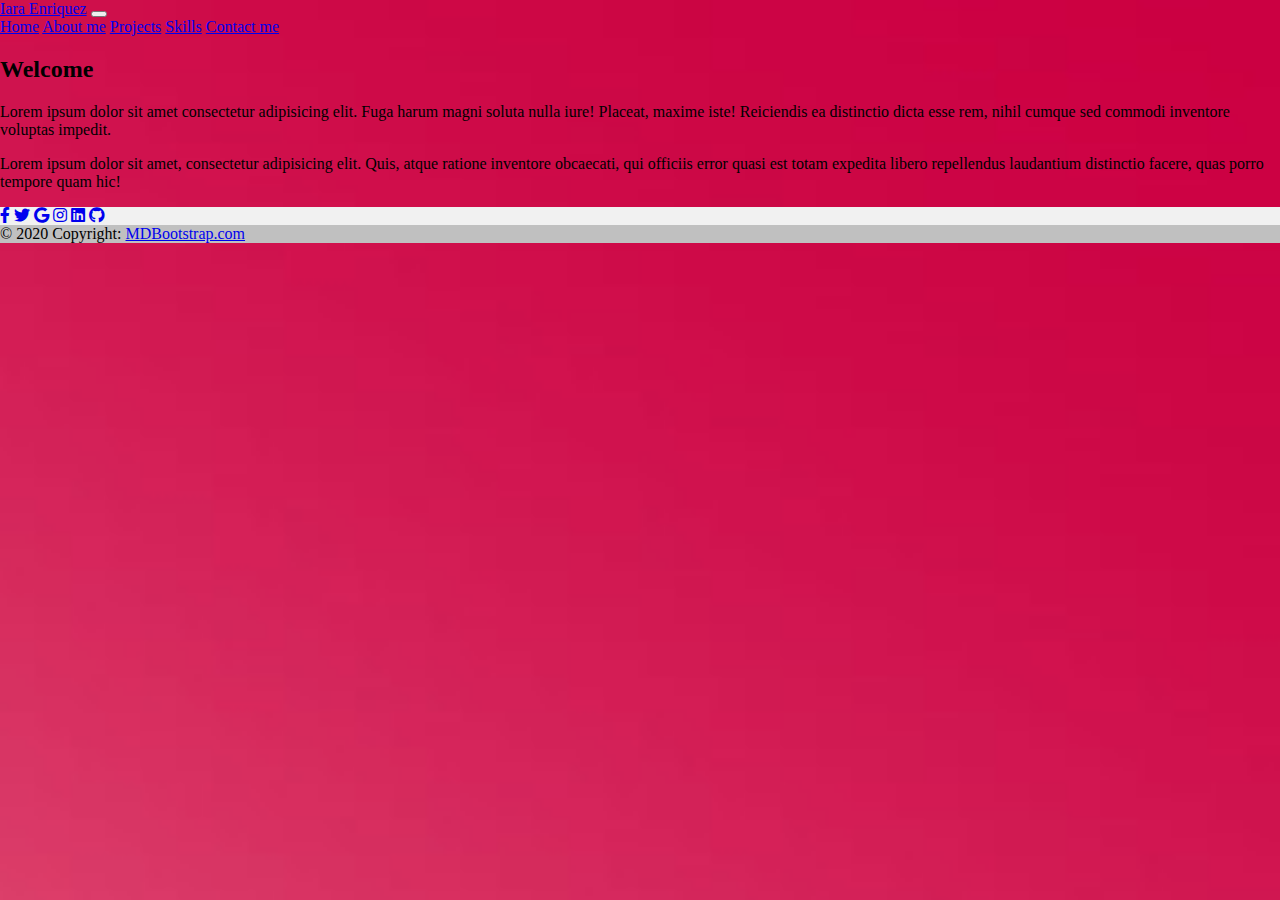
<file: index.html>
<!DOCTYPE html>
<html lang="en">
  <head>
    <meta charset="utf-8" />
    <meta name="viewport" content="width=device-width, initial-scale=1" />
    <title>Bootstrap demo</title>
    <link
      href="https://cdn.jsdelivr.net/npm/bootstrap@5.3.0-alpha3/dist/css/bootstrap.min.css"
      rel="stylesheet"
      integrity="sha384-KK94CHFLLe+nY2dmCWGMq91rCGa5gtU4mk92HdvYe+M/SXH301p5ILy+dN9+nJOZ"
      crossorigin="anonymous"
    />
	<link rel="stylesheet" href="https://cdnjs.cloudflare.com/ajax/libs/font-awesome/5.15.3/css/all.min.css"/>
    <link href="styles.css" rel="stylesheet" />
  </head>
  <body>
    <nav class="navbar navbar-expand-lg bg-body-tertiary ">
      <div class="container-fluid">
        <a class="navbar-brand" href="#">Iara Enriquez</a>
        <button
          class="navbar-toggler"
          type="button"
          data-bs-toggle="collapse"
          data-bs-target="#navbarNavAltMarkup"
          aria-controls="navbarNavAltMarkup"
          aria-expanded="false"
          aria-label="Toggle navigation"
        >
          <span class="navbar-toggler-icon"></span>
        </button>
        <div class="collapse navbar-collapse" id="navbarNavAltMarkup">
          <div class="navbar-nav">
			<a class="nav-link active" href="#">Home</a>
            <a class="nav-link" href="#">About me</a>
            <a class="nav-link" href="#">Projects</a>
            <a class="nav-link" href="#">Skills</a>
            <a class="nav-link" href="#">Contact me</a>
          </div>
        </div>
      </div>
    </nav>

    <main class="p-3 d-flex flex-column justify-content-center text-center text-white">
		<h2>Welcome</h2>
		<p>
		   Lorem ipsum dolor sit amet consectetur adipisicing elit. Fuga harum magni soluta nulla iure! Placeat, maxime iste! Reiciendis ea distinctio dicta esse rem, nihil cumque sed commodi inventore voluptas impedit.
		</p>
		<p>
		   Lorem ipsum dolor sit amet, consectetur adipisicing elit. Quis, atque ratione inventore obcaecati, qui officiis error quasi est totam expedita libero repellendus laudantium distinctio facere, quas porro tempore quam hic!
		</p>
	</main>

    <footer class="text-center text-white" style="background-color: #f1f1f1">
      <!-- Grid container -->
      <div class="container pt-4">
        <!-- Section: Social media -->
        <section class="mb-4">
          <!-- Facebook -->
          <a
            class="btn btn-link btn-floating btn-lg text-dark m-1"
            href="#!"
            role="button"
            data-mdb-ripple-color="dark"
            ><i class="fab fa-facebook-f"></i
          ></a>

          <!-- Twitter -->
          <a
            class="btn btn-link btn-floating btn-lg text-dark m-1"
            href="#!"
            role="button"
            data-mdb-ripple-color="dark"
            ><i class="fab fa-twitter"></i
          ></a>

          <!-- Google -->
          <a
            class="btn btn-link btn-floating btn-lg text-dark m-1"
            href="#!"
            role="button"
            data-mdb-ripple-color="dark"
            ><i class="fab fa-google"></i
          ></a>

          <!-- Instagram -->
          <a
            class="btn btn-link btn-floating btn-lg text-dark m-1"
            href="#!"
            role="button"
            data-mdb-ripple-color="dark"
            ><i class="fab fa-instagram"></i
          ></a>

          <!-- Linkedin -->
          <a
            class="btn btn-link btn-floating btn-lg text-dark m-1"
            href="#!"
            role="button"
            data-mdb-ripple-color="dark"
            ><i class="fab fa-linkedin"></i
          ></a>
          <!-- Github -->
          <a
            class="btn btn-link btn-floating btn-lg text-dark m-1"
            href="#!"
            role="button"
            data-mdb-ripple-color="dark"
            ><i class="fab fa-github"></i
          ></a>
        </section>
        <!-- Section: Social media -->
      </div>
      <!-- Grid container -->

      <!-- Copyright -->
      <div
        class="text-center text-dark p-3"
        style="background-color: rgba(0, 0, 0, 0.2)"
      >
        © 2020 Copyright:
        <a class="text-dark" href="https://mdbootstrap.com/">MDBootstrap.com</a>
      </div>
      <!-- Copyright -->
    </footer>
    <script
      src="https://cdn.jsdelivr.net/npm/bootstrap@5.3.0-alpha3/dist/js/bootstrap.bundle.min.js"
      integrity="sha384-ENjdO4Dr2bkBIFxQpeoTz1HIcje39Wm4jDKdf19U8gI4ddQ3GYNS7NTKfAdVQSZe"
      crossorigin="anonymous"
    ></script>
  </body>
</html>
</file>
<file: styles.css>
body {
    background-image: url(img/background-gf8230b1e2_640.png);
    background-repeat: no-repeat;
    background-size: cover;
    align-items: center;
    padding: 0;
    margin: 0;
    box-sizing: border-box;
  }
</file>
